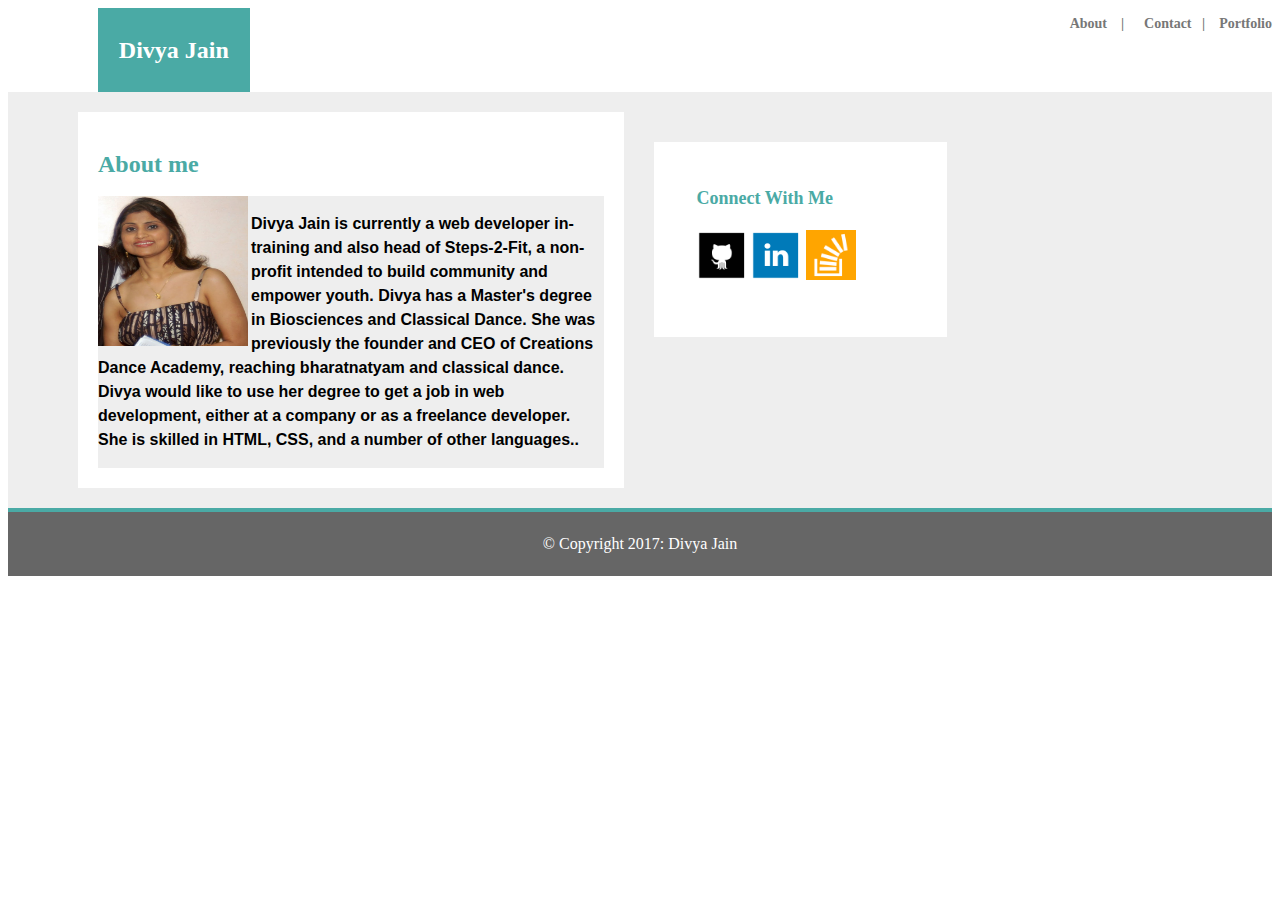
<file: index.html>
<!doctype>
<html>
 <meta charset="utf-8">
   <head>
       <!---my biodata -->
      <title> My Portfolio</title>
     <link rel="stylesheet" type="text/css" href="assets/css/style.css">

   </head>
         <body >
             <header>
                 <h1>
                   <div id="top"> Divya Jain</div> </h1>

             

                <h2>
                    <div id="top1">
                      <a href="index.html"> About &nbsp;&nbsp;&nbsp;|</a>
                     <a href="contact.html">&nbsp;&nbsp;&nbsp; Contact&nbsp;&nbsp;&nbsp;| </a>
                     <a href="portfolio.html">&nbsp;&nbsp;&nbsp;Portfolio</a>
                    </div>

               </h2>
              </header>

             <section>
             <aside>
                <h2 class="nav1">About me</h2>
                   
                 <h2 id="box">
                   <img src="assets/images/DSC_0412.JPG" width=150px; height=150px; align="left"; margin-right="60px" margin-left="10px">
                       
                             <!-- short discription about yourself-->
                     <p>Divya Jain is currently a web developer in-training and also head of Steps-2-Fit, a non-profit intended to build community and empower youth. Divya has a Master's degree in Biosciences and Classical Dance. She was previously the founder and CEO of Creations Dance Academy, reaching bharatnatyam and classical dance.
Divya would like to use her degree to get a job in web development, either at a company or as a freelance developer. She is skilled in HTML, CSS, and a number of other languages..</p>
                 </h2>
             </aside>

             <div class="side">
             <h4  class="nav1">  Connect With Me  </h4>
             <h2>
                 <a href="https://github.com/Divivek"><img src="assets/images/github.png" alt="github" width="50px" height="50px"></a>

                 <a href="https://www.linkedin.com/in/divya-jain-42b1a3137"><img src="assets/images/linkedin.png" alt="linked in" width="50px" height="50px"></a>

                 <a href="http://stackoverflow.com/users/7634606/divya"><img src="assets/images/stackoverflow.png" alt="stackoverflow" width="50px" height="50px"></a>
              </h2>
              </div>
             </section>
                     <!--my Info-->
                 
       <footer> &copy Copyright 2017: Divya Jain</footer>
             
        </body>
    </html>
</file>
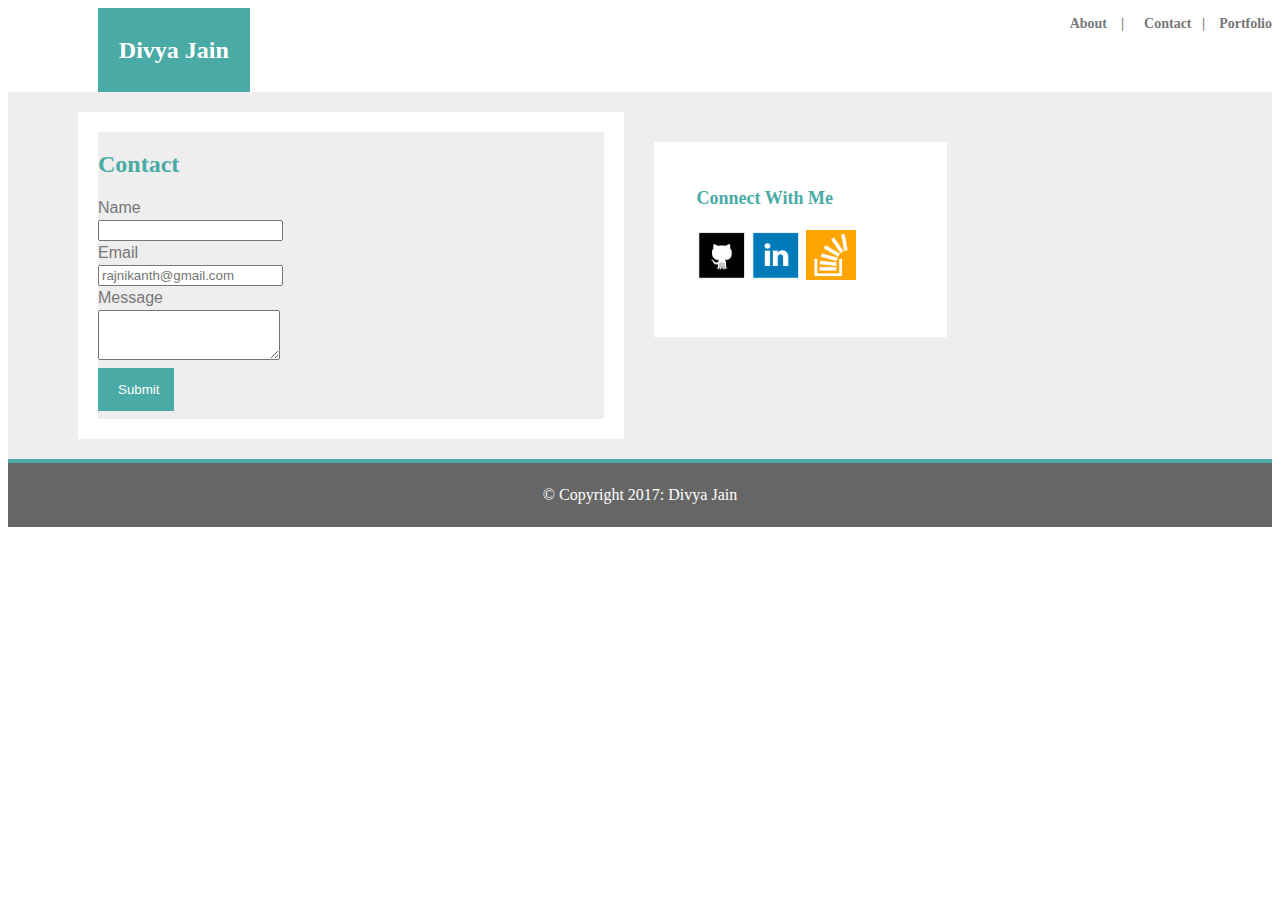
<file: contact.html>
<!doctype>
 <html>
  <meta charset="utf-8">
    <head>
        <!---my biodata -->
       <title> My Portfolio</title>
      <link rel="stylesheet" type="text/css" href="assets/css/style.css">

    </head>
          <body >
              <header>
                  <h1> 
                    <div id="top"> Divya Jain</div> </h1>
                 <h2> 
                  <div id="top1"> 
                    <a href="index.html"> About &nbsp;&nbsp;&nbsp;|</a> 
                      <a href="contact.html">&nbsp;&nbsp;&nbsp; Contact&nbsp;&nbsp;&nbsp;| </a> 
                      <a href="portfolio.html">&nbsp;&nbsp;&nbsp;Portfolio</a> 
                     </div>
                </h2>
               </header>

              <section>
              <aside>
               <section>

                    <h2 class="nav1"> Contact</h2>
                      

                         <!-- info form for the bio page-->

                    <form >
                      <label for="name">Name</label><br>
                      <input type="text" id="name" name=name placeholder"Shahrukh Khan"><br>
                      <label for="email">Email</label><br>
                      <input type="text" id="email" name="email" placeholder="rajnikanth@gmail.com"><br>
                      <label for="message">Message</label><br>
                      <textarea id="message" name="message" style="height:50px"></textarea><br>
                      <input type="submit" value="Submit">
                    </form>

                                                        
                 </section>
                </aside>

                <div class="side">
             <h4  class="nav1">  Connect With Me  </h4>
             <h2>
                 <a href="https://github.com/Divivek"><img src="assets/images/github.png" alt="github" width="50px" height="50px"></a>

                 <a href="https://www.linkedin.com/in/divya-jain-42b1a3137"><img src="assets/images/linkedin.png" alt="linked in" width="50px" height="50px"></a>

                 <a href="http://stackoverflow.com/users/7634606/divya"><img src="assets/images/stackoverflow.png" alt="stackoverflow" width="50px" height="50px"></a>
              </h2>
              </div>
             </section>
                      <!--my Info-->
                   
        <footer> &copy Copyright 2017: Divya Jain</footer>
               
      </body>
     </html>
</file>
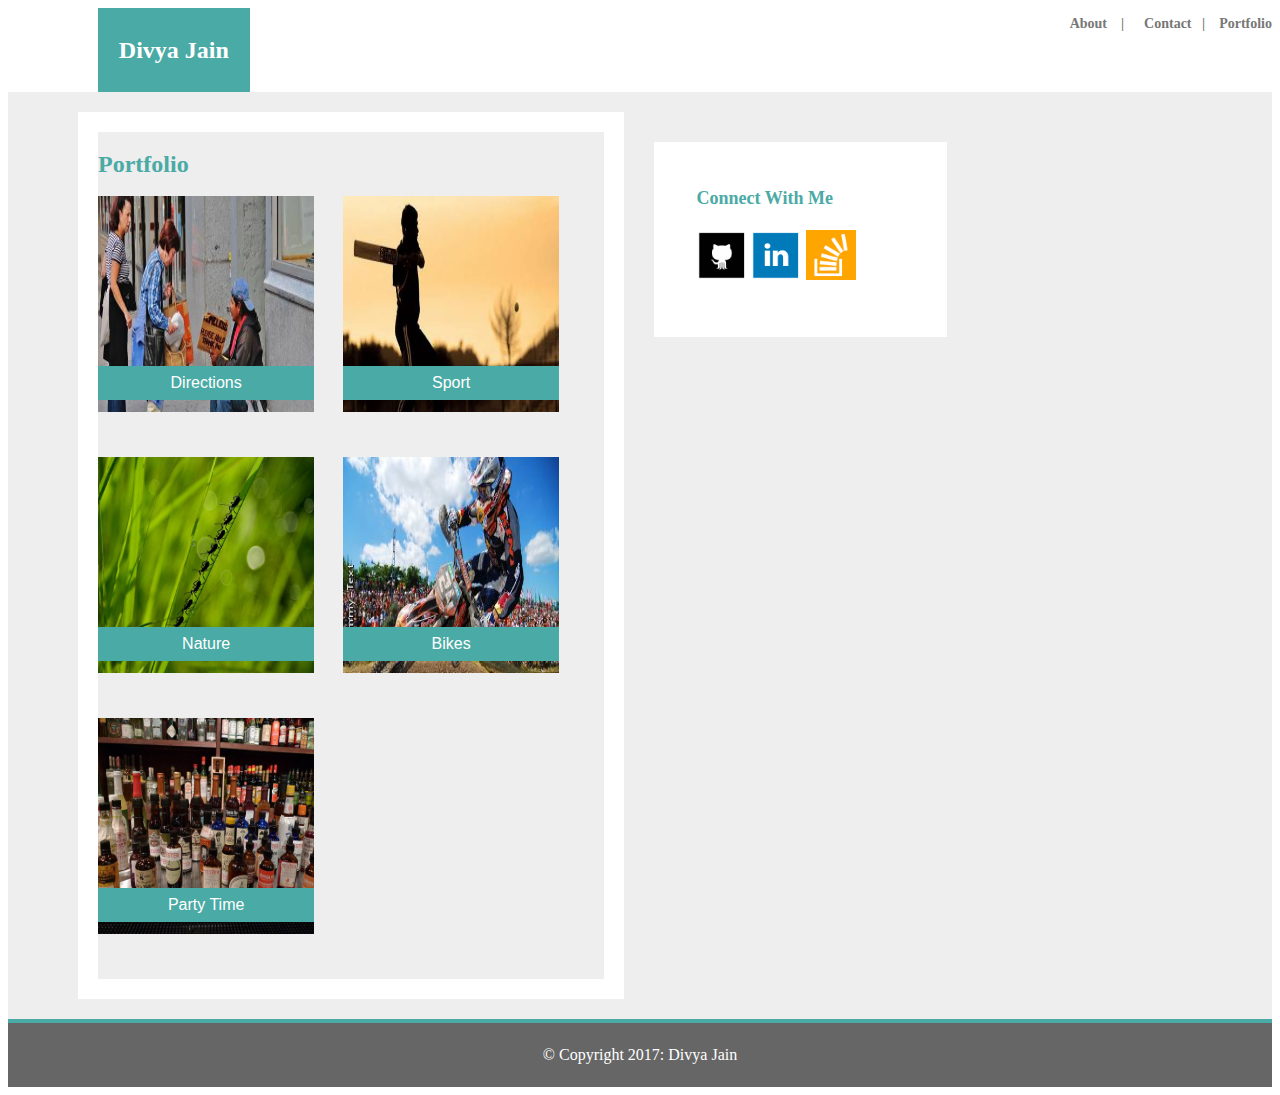
<file: portfolio.html>
<!doctype>
 <html>
  <meta charset="utf-8">
    <head>
        <!---my biodata -->
       <title> My Portfolio</title>
      <link rel="stylesheet" type="text/css" href="./assets/css/style.css">

    </head>
          <body >
              <header>
                  <h1> 
                    <div id="top"> Divya Jain</div> </h1>
                 <h2> 
                  <div id="top1"> 
                    <a href="index.html"> About &nbsp;&nbsp;&nbsp;|</a> 
                      <a href="contact.html">&nbsp;&nbsp;&nbsp; Contact&nbsp;&nbsp;&nbsp;| </a> 
                      <a href="portfolio.html">&nbsp;&nbsp;&nbsp;Portfolio</a> 
                     </div>
                </h2>
               </header>

              <section>
              <aside>
               <section>

                    <h2 class="nav1"> Portfolio</h2>
                      

                         <!-- START-->
<div class="portfolio">

<!-- image gallery -->
 <div class="gallery">
  <a target="_blank" href="assets/images/1.jpg">
    <img src="assets/images/1.jpg" alt="directions" width="300" height="200">
  </a>
  <div class="desc">Directions</div>
</div>

<div class="gallery">
  <a target="_blank" href="assets/images/2.jpg">
    <img src="assets/images/2.jpg" alt="bat sport" width="600" height="400">
  </a>
  <div class="desc">Sport</div>
</div>

<div class="gallery">
  <a target="_blank" href="assets/images/3.jpg">
    <img src="assets/images/3.jpg" alt="Nature" width="600" height="400">
  </a>
  <div class="desc">Nature</div>
</div>

<div class="gallery">
  <a target="_blank" href="assets/images/4.jpg">
    <img src="assets/images/4.jpg" alt="Bikes" width="600" height="400">
  </a>
  <div class="desc">Bikes</div>
</div>

<div class="gallery">
  <a target="_blank" href="assets/images/The-Great-Wall.jpg">
    <img src="assets/images/5.jpg" alt="The-Great-Wall" width="600" height="400">
  </a>
  <div class="desc">Party Time</div>
</div> 
</div>



                         <!-- end-->
        
                                                        
                 </section>
                </aside>

                <div class="side">
             <h4  class="nav1">  Connect With Me  </h4>
             <h2>
                 <a href="https://github.com/Divivek"><img src="assets/images/github.png" alt="github" width="50px" height="50px"></a>

                 <a href="https://www.linkedin.com/in/divya-jain-42b1a3137"><img src="assets/images/linkedin.png" alt="linked in" width="50px" height="50px"></a>

                 <a href="http://stackoverflow.com/users/7634606/divya"><img src="assets/images/stackoverflow.png" alt="stackoverflow" width="50px" height="50px"></a>
              </h2>
              </div>
             </section>
                   
        <footer> &copy Copyright 2017: Divya Jain</footer>
               
      </body>
     </html>
</file>
<file: assets/css/style.css>
{
 box-sizing: border-box;
 text-align: center;
 }

body
{
  line-height:24px; 
  /*padding-right: 1%;
  padding-left: 10%*/

}

header
{   
  background:#ffffff ;
  font-family: 'Georgia', Times, Times New Roman, serif;.
}
#top1 {float: right;}
#top1 a 
{
   background: #ffffff ;
   color: #777777 ;
   text-align: center;
   padding: 20px 30px 20px 30px:;
   text-decoration: none;
   font-size: 14px;
   margin-top: 30px;

 }

#top
{

   width: 12%;
   height: auto;
   margin-bottom: 0px;
   margin-top: 0px;   
   margin-left: 90px;
   margin-right: 50px;

   padding-top: 30px;
   padding-bottom: 30px;

   float: left;
   font-size: 24px;
   color: #ffffff ;
   background: #4aaaa5 ;
   text-align: center;
}
   
   
#box 
{
   overflow: auto;
   width: 100%;
   background: #eee;
   clear: both;
   margin-bottom: 0px;
   font-family: 'Arial', 'Helvetica Neue', Helvetica, sans-serif;    
   font-size:1em;


}
section
{
   /*padding: 20px;*/
   overflow: auto;
      background: #eee;
   clear: both;
   margin-bottom: 0px;
   font-family: 'Arial', 'Helvetica Neue', Helvetica, sans-serif;

}

aside
 {
   float: left;
   width: 40%;
   height: auto;
   padding: 20px;
   background-color: white;
   margin-right: 20px;
   margin-top: 20px;
   margin-bottom: 20px;
   margin-left: 70px;
}
.nav1
{
   display: block;
   color: #4aaaa5 ;
   font-family: 'Georgia', Times, Times New Roman, serif;
   text-align: left;  
   border-width: 2px solid #777777 ;
   margin-bottom: 20px;
   font-size: 1.5em;

}

.side 
{
   float: left;
   padding-right: 0px;
   padding-left: 43px;
   padding-top: 20px;
   margin-top: 50px;
   margin-left: 10px;
   background-color: #ffffff ;
   width: 250px;
   height: 175px;
   color: #4aaaa5 ;
   font-family: 'Georgia', Times, Times New Roman, serif;
   font-size: 12px;    

  
}

footer
{
   padding: 20px;
   background-color: #666666 ;
   clear: both;
   color: #ffffff ;
   border-top: 4px solid #4aaaa5 ;
   text-align: center;
 
}

<<<<<<< HEAD
=======
/* Contact page */
input[type=text], textarea 
{
   width: 100%;
   padding: 12px;
   border: 1px solid #777777 ;
   box-sizing: border-box;
   margin-top: 0px;
   margin-bottom: 10px;
   resize: vertical;
   text-align: left;
}

label
 {
   display: block;
   float: left;
   color:  #777777 ;
}

input[type=submit] 
{
   width: 15%;
   background-color: #4aaaa5 ;
   color: white;
   padding: 14px 20px;
   margin: 8px 0;
   border: none;
   float: left;  
}  

/* Page 3 */


div.portfolio 
{
   margin-left: 0px;
}

div.gallery 
{
   margin-right: 29px;
   margin-bottom: 45px;
   float: left;
   width: 216px;
   height: 216px;
   position: relative;
}


div.gallery img 
{
   width: 100%;
   height: 100%;
}

div.desc
 {
   display: block;
   width: 95.5%;
   padding: 5px;
   text-align: center;
   position: absolute;
   top: 170px;
   left: 0px;
   color: white;
   background-color: #4aaaa5 ;  
}

    @media only screen and (max-width: 768px)
 {
   
      /* For mobile phones: */
     .side {
        /*height: auto;*/
        padding: 15px;
        width: 84%;
       margin-left: 65px;
 }
      aside
 {
  width: auto;
 } 

    }

    @media only screen and (max-width: 640px) 
    {
   
      /* For mobile phones: */
     ..side 
     {
        /*height: auto;*/
        padding: 15px;
        width: 50%;
       margin-left: 60px;
    }
      aside 
    {
      width: auto;
       
    }  
    }

        @media only screen and (max-width: 980px) {
   
      /* For mobile phones: */
     .side
     {
        /*height: auto;*/
        padding: 15px;
        width: 84%;
       margin-left: 65px;
     }
      aside

     {
        width: auto;
       
     } 
    }
</file>
